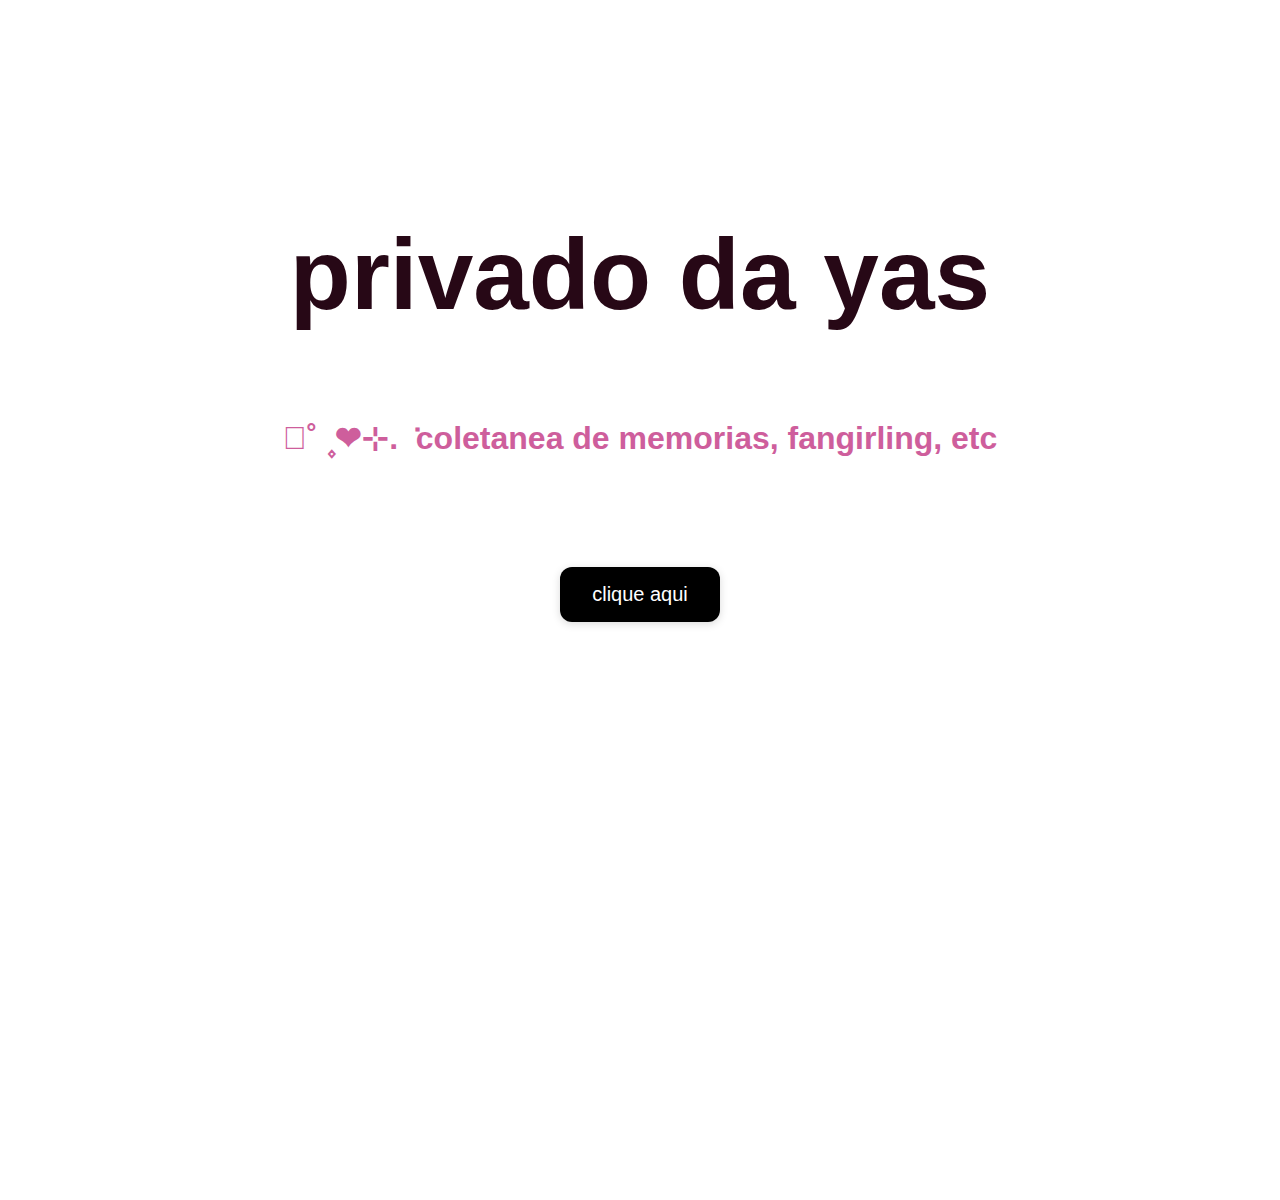
<file: index.html>
<!DOCTYPE html>
<html lang="en">
<head>
    <meta charset="UTF-8">
    <title>Privado da Yas</title>
    <link rel="stylesheet" href="style.css">
</head>
<body>
    <h1 class="h1">privado da yas</h1>
    <h2 class="ht2">𓏲˚ ۪ ❤︎⊹.   ݁ coletanea de memorias, fangirling, etc</h2>
    <button class="meubotao" onclick="mostrarMensagem()">clique aqui</button>
    <p id="mensagem" style="display: none;">Highway 1009 ou Blossom ?</p>
    <div id="botoes"></div>
    <script>
        function mostrarMensagem() {
            const mensagem = document.getElementById('mensagem');
            mensagem.style.display = 'block';
            mensagem.classList.add('mensagem-style');
            criarBotoes();
        }
        function criarBotoes() {
            const botoesDiv = document.getElementById('botoes');
            botoesDiv.innerHTML = ''; // Clear previous buttons

            // Botão Highway 1009
            const botaoSim = document.createElement('button');
            botaoSim.innerHTML = 'Highway 1009';
            botaoSim.className = 'positivo';
            botaoSim.onclick = function() {
                alert('pode seguir ૮(˶╥︿╥)ა ');
            };
            botoesDiv.appendChild(botaoSim);

            // Botão Blossom
            const botaoNao = document.createElement('button');
            botaoNao.innerHTML = 'Blossom';
            botaoNao.className = 'negativo';
            botaoNao.onclick = function() {
                alert('bem vindo! (๑•᎑•๑)');
            };
            botoesDiv.appendChild(botaoNao);
        }
    </script>


</body>
</html>
</file>
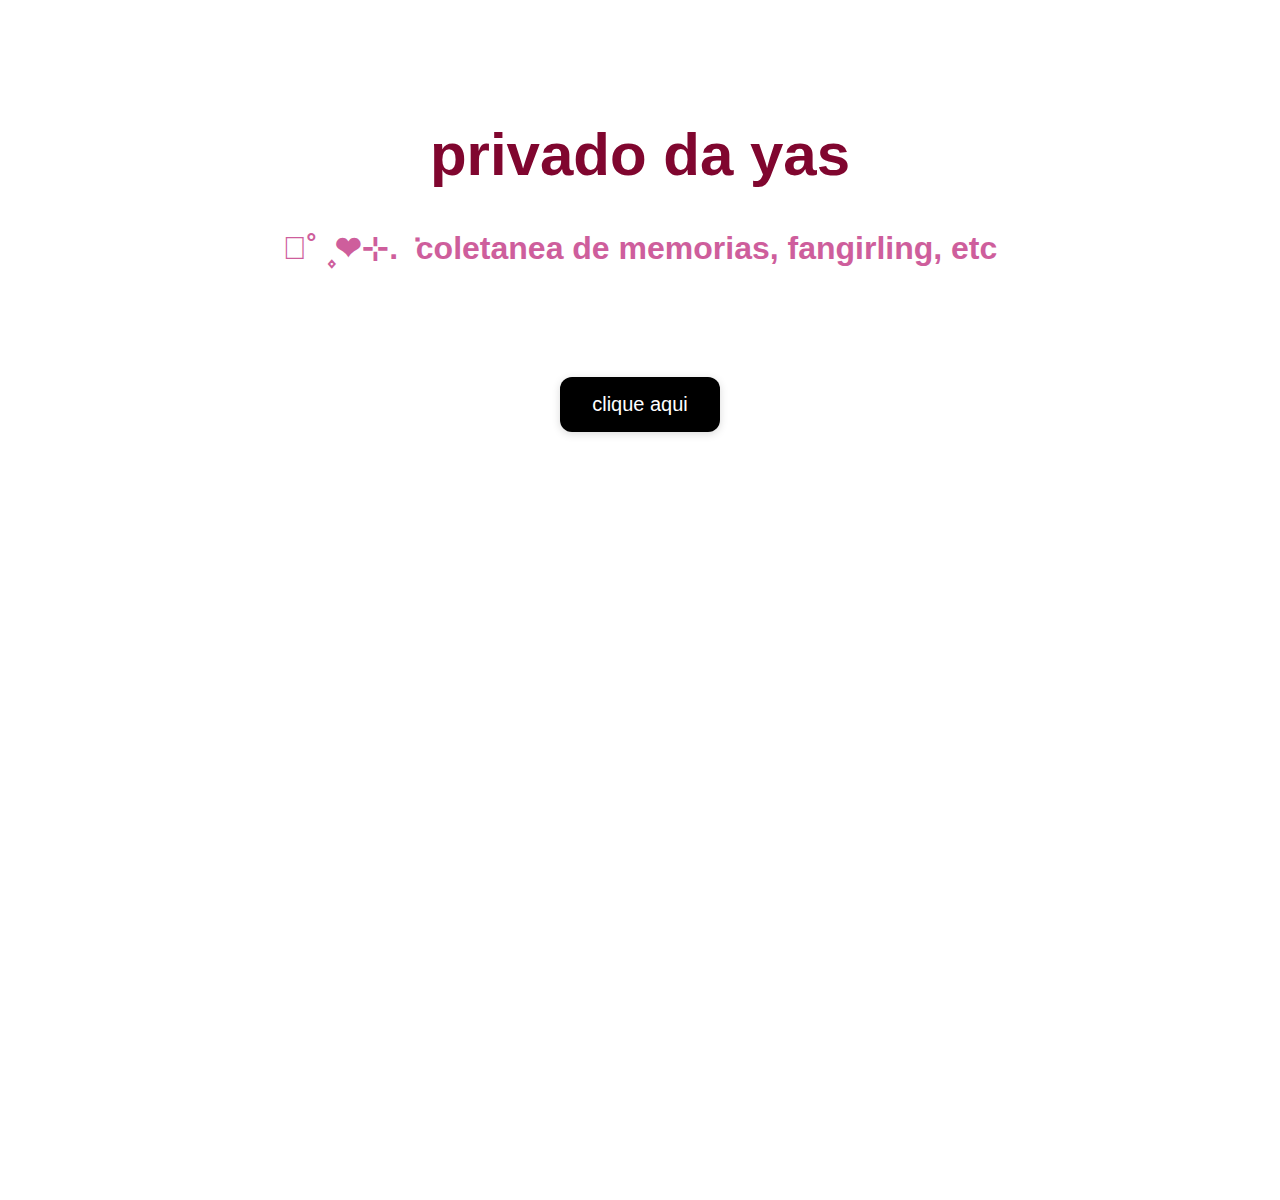
<file: my-html-project/src/index.html>
<!DOCTYPE html>
<html lang="en">
<head>
    <meta charset="UTF-8">
    <title>Privado da Yas</title>
    <link rel="stylesheet" href="style.css">
</head>
<body>
    <h1 class="h1">privado da yas</h1>
    <h2 class="ht2">𓏲˚ ۪ ❤︎⊹.   ݁ coletanea de memorias, fangirling, etc</h2>
    <button class="meubotao" onclick="mostrarMensagem()">clique aqui</button>
    <p id="mensagem" style="display: none;">Highway 1009 ou Blossom ?</p>
    <div id="botoes"></div>
    <script>
        function mostrarMensagem() {
            const mensagem = document.getElementById('mensagem');
            mensagem.style.display = 'block';
            mensagem.classList.add('mensagem-style');
            criarBotoes();
        }
        function criarBotoes() {
            const botoesDiv = document.getElementById('botoes');
            botoesDiv.innerHTML = ''; // Clear previous buttons

            // Botão Highway 1009
            const botaoSim = document.createElement('button');
            botaoSim.innerHTML = 'Highway 1009';
            botaoSim.className = 'positivo';
            botaoSim.onclick = function() {
                alert('pode seguir ૮(˶╥︿╥)ა ');
            };
            botoesDiv.appendChild(botaoSim);

            // Botão Blossom
            const botaoNao = document.createElement('button');
            botaoNao.innerHTML = 'Blossom';
            botaoNao.className = 'negativo';
            botaoNao.onclick = function() {
                alert('bem vindo! (๑•᎑•๑)');
            };
            botoesDiv.appendChild(botaoNao);
        }
    </script>


</body>
</html>
</file>
<file: style.css>
body {
    background-image: url('https://i.redd.it/enhypen-2nd-full-album-romance-untold-concept-photos-v0-uo6r1bdwsq8d1.jpg?width=2753&format=pjpg&auto=webp&s=715907135210bd4aa0574eab02d5bcb4fb84c919');
    background-repeat: no-repeat;  
    background-size: contain;       
    background-position: center;  
    height: 100vh;               
    margin: 0;                    
    font-family: Arial;
    font-size: 50px;
    color: #270816;
    text-align: center;
    padding: 150px;
    display: flex;
    flex-direction: column;
    align-items: center;
    justify-content: flex-start;
}

.mensagem-style {
    background-color: #000000;
    color: rgb(202, 119, 170);
    padding: 16px 24px;
    border: none;
    border-radius: 10px;
    font-size: 20px;
    cursor: pointer;
    display: block;
    margin: 20px auto;
    max-width: 80vw;
    text-align: center;
    word-break: break-word;
}


    .meubotao {
    display: inline-block;
    background-color: #000000;
    color: white;
    padding: 16px 32px;  
    border: none;
    border-radius: 12px;  /* Slightly more rounded */
    font-size: 20px;      /* Larger font for visibility */
    cursor: pointer;
    margin: 90px auto 20px auto;    /* Adds space around the button */
    box-shadow: 0 2px 8px rgba(0,0,0,0.15); /* Optional: subtle shadow */
}


.mensagem-style {
    background-color: #000000;
    color: rgb(202, 119, 170);
    padding: 20px 30px;
    border: none;
    border-radius: 10px;
    font-size: 22px;
    cursor: pointer;
    display: inline-block;
    margin: 20px auto;
    max-width: 80vw;
    text-align: center;
}


.positivo {
    background-color: #8a092f;
    color: rgb(46, 1, 29);
    padding: 20px 20px;
    border: none;
    border-radius: 20px;
    font-size: 18px;
    cursor: pointer;
    margin: 10px;
    position: absolute;
    left: auto;
    right: 60%;
}

.negativo {
    background-color: rgb(196, 80, 80);
    color: rgb(46, 1, 29);
    padding: 20px 20px;
    border: none;
    border-radius: 20px;
    font-size: 18px;
    cursor: pointer;
    margin: 10px;
    position: absolute;
    left: 60%;
    right:auto;
}

.ht2 {
    color: rgb(206, 94, 156);
    font-size: 32px;
    position: static;         
    margin: 20px auto;        
    max-width: 80vw;          
    text-align: center;      
    word-break: break-word;  


.h1{
    color: rgb(128, 6, 47);
    font-size: 60px;
    position: static;         
    margin: -30px auto 20px auto;       
    max-width: 80vw;         
    text-align: center;       
    word-break: break-word;  
}
</file>
<file: my-html-project/src/style.css>
body {
    background-image: url('https://i.redd.it/enhypen-2nd-full-album-romance-untold-concept-photos-v0-uo6r1bdwsq8d1.jpg?width=2753&format=pjpg&auto=webp&s=715907135210bd4aa0574eab02d5bcb4fb84c919');
    background-repeat: no-repeat;  
    background-size: contain;       
    background-position: center;  
    height: 100vh;               
    margin: 0;                    
    font-family: Arial;
    font-size: 50px;
    color: #270816;
    text-align: center;
    padding: 150px;
    display: flex;
    flex-direction: column;
    align-items: center;
    justify-content: flex-start;
}

.mensagem-style {
    background-color: #000000;
    color: rgb(202, 119, 170);
    padding: 16px 24px;
    border: none;
    border-radius: 10px;
    font-size: 20px;
    cursor: pointer;
    display: block;
    margin: 20px auto;
    max-width: 80vw;
    text-align: center;
    word-break: break-word;
}


    .meubotao {
    display: inline-block;
    background-color: #000000;
    color: white;
    padding: 16px 32px;  
    border: none;
    border-radius: 12px;  /* Slightly more rounded */
    font-size: 20px;      /* Larger font for visibility */
    cursor: pointer;
    margin: 90px auto 20px auto;    /* Adds space around the button */
    box-shadow: 0 2px 8px rgba(0,0,0,0.15); /* Optional: subtle shadow */
}


.mensagem-style {
    background-color: #000000;
    color: rgb(202, 119, 170);
    padding: 20px 30px;
    border: none;
    border-radius: 10px;
    font-size: 22px;
    cursor: pointer;
    display: inline-block;
    margin: 20px auto;
    max-width: 80vw;
    text-align: center;
}


.positivo {
    background-color: #8a092f;
    color: rgb(46, 1, 29);
    padding: 20px 20px;
    border: none;
    border-radius: 20px;
    font-size: 18px;
    cursor: pointer;
    margin: 10px;
    position: absolute;
    left: auto;
    right: 60%;
}

.negativo {
    background-color: rgb(196, 80, 80);
    color: rgb(46, 1, 29);
    padding: 20px 20px;
    border: none;
    border-radius: 20px;
    font-size: 18px;
    cursor: pointer;
    margin: 10px;
    position: absolute;
    left: 60%;
    right:auto;
}

.ht2 {
    color: rgb(206, 94, 156);
    font-size: 32px;
    position: static;         /* Remove absolute positioning */
    margin: 20px auto;        /* Center and add space */
    max-width: 80vw;          /* Prevent overflow */
    text-align: center;       /* Center text */
    word-break: break-word;   /* Wrap long text */
}


.h1{
    color: rgb(128, 6, 47);
    font-size: 60px;
    position: static;         /* Remove absolute positioning */
    margin: -30px auto 20px auto;        /* Center and add space */
    max-width: 80vw;          /* Prevent overflow */
    text-align: center;       /* Center text */
    word-break: break-word;   /* Wrap long text */
}
</file>
